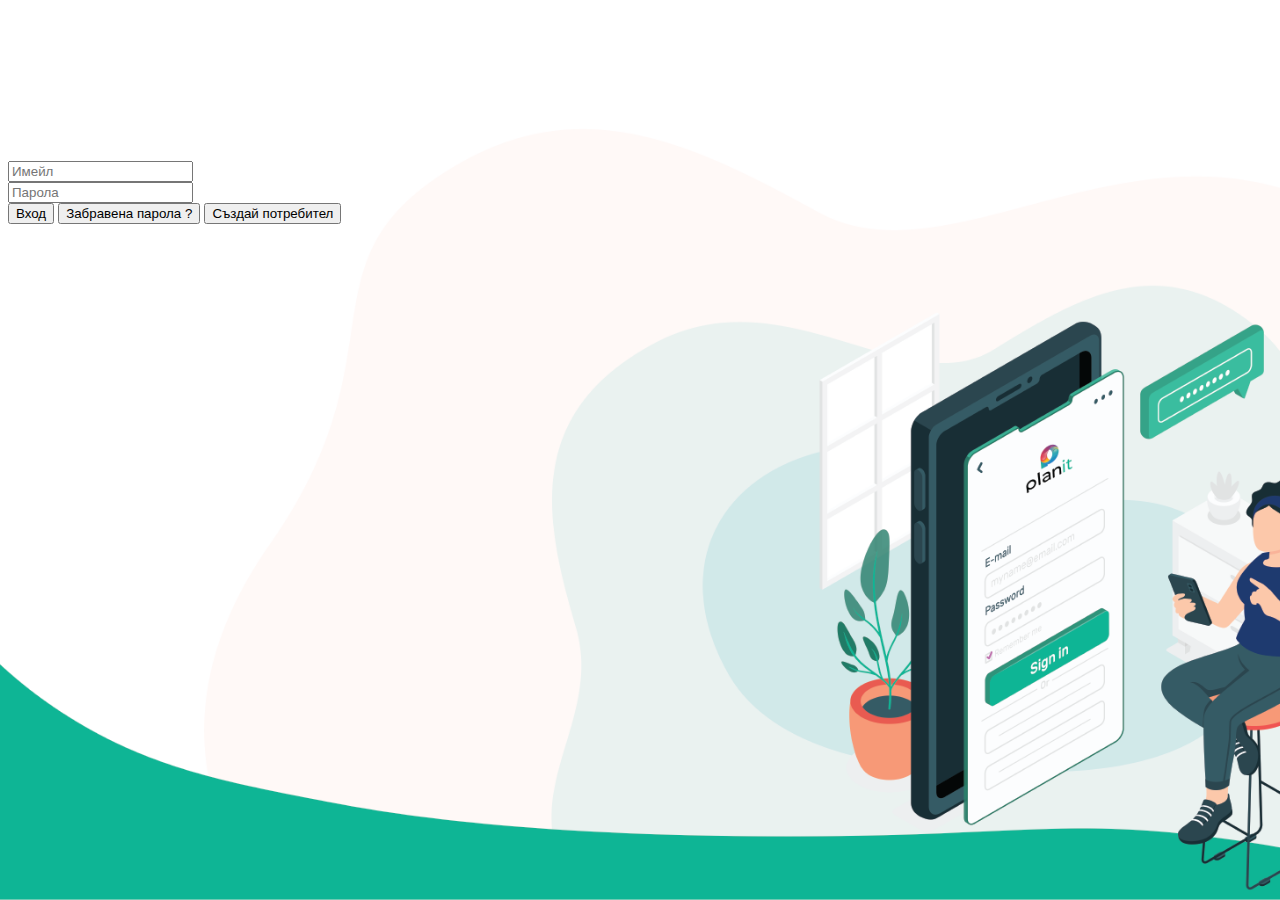
<file: index.html>
<!DOCTYPE html>
<html lang="en">
<head>
    <meta charset="UTF-8">
    <meta http-equiv="X-UA-Compatible" content="IE=edge">
    <link rel="stylesheet" href="style.css">
    <link rel="stylesheet" href="https://cdn.jsdelivr.net/npm/bootstrap@4.5.3/dist/css/bootstrap.min.css" integrity="sha384-TX8t27EcRE3e/ihU7zmQxVncDAy5uIKz4rEkgIXeMed4M0jlfIDPvg6uqKI2xXr2" crossorigin="anonymous">    
    <meta name="viewport" content="width=device-width, initial-scale=1.0">
    <title>PlanIT</title>
</head>
<body>
  <section class="container-fluid bg middle-box">
    <div class="row justify-content-center">
      <div class="col-7 col-sm-3">
        <form class="form-container text-center ">
          <div class="form-group mb-0">
            <label for="Email"></label>
            <input type="email" id="Email" class="form-control" aria-describedby="email" required placeholder="Имейл"> 

          </div>
          <div class="form-group">
            <label for="password"></label>
            
            <input type="password" class="form-control  " id="password" required aria-describedby="pass" placeholder="Парола" >
          </div>
          <button class="btn btn-primary btn-block btn-sm " type="submit">Вход</button>
          <button type="button" class="btn btn-link btn-sm text-dark">Забравена парола ?</button>
          <button class="btn btn-light btn-block btn-sm" type="submit">Създай потребител</button>
        </form>

      </div>
    </div>
  </section>
   
   
    
   
 
 
 
 

    
   
  
         <script src="https://cdn.jsdelivr.net/npm/bootstrap@5.0.2/dist/js/bootstrap.bundle.min.js" integrity="sha384-MrcW6ZMFYlzcLA8Nl+NtUVF0sA7MsXsP1UyJoMp4YLEuNSfAP+JcXn/tWtIaxVXM" crossorigin="anonymous"></script>
</body>
</html>
</file>
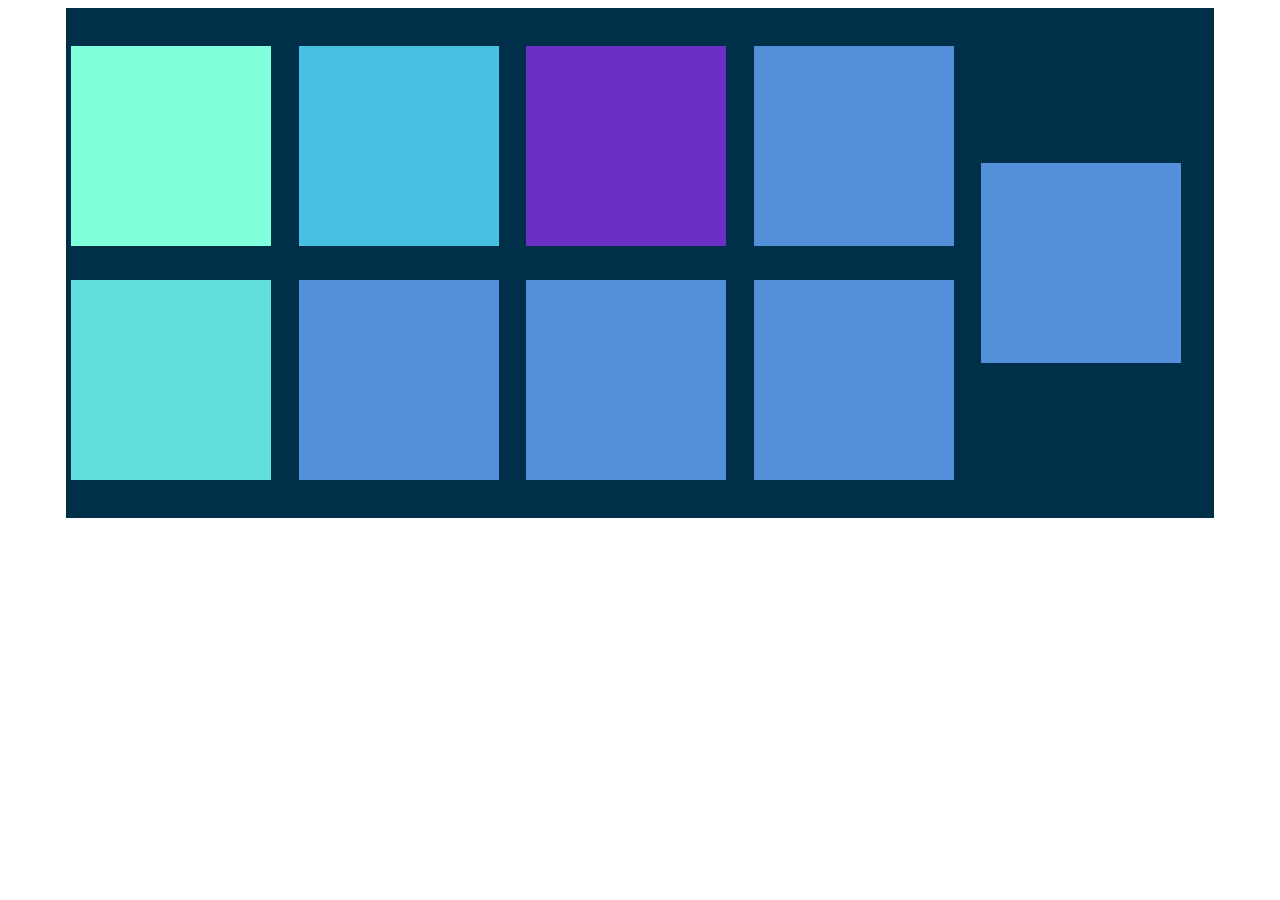
<file: test.html>
<!DOCTYPE html>
<html lang="en">
<head>
    <meta charset="UTF-8">
    <link rel="stylesheet" href="test.css">
    <meta http-equiv="X-UA-Compatible" content="IE=edge">
    <meta name="viewport" content="width=device-width, initial-scale=1.0">
    <title>GRID</title>
</head>
<body>
    <section id="container">
        <div style="background-color: #80ffdb;" ></div>
        <div style="background-color: #64dfdf;"></div>
        <div style="background-color: #48bfe3;"> </div>
        <div style="background-color: #5390d9;"></div>
        <div style="background-color: #6930c3"></div>
        <div style="background-color: #5390d9;"></div>
        <div style="background-color: #5390d9;"></div>
        <div style="background-color: #5390d9;"></div><div style="background-color: #5390d9;"></div>
    </section>
</body>
</html>
</file>
<file: style.css>
body {
    background: url('fon.png') no-repeat center center fixed;
    -webkit-background-size: cover;
    -moz-background-size: cover;
    background-size: cover;
    -o-background-size: cover;
}
.form-container {
  position: relative;
  top: 17vh;
  
  

}
</file>
<file: test.css>
#container{
    background-color: #003049;
    width: 90%;
    height: 500px;
    margin: 0 auto;
    border: 5px solid #003049;
    display: flex;
    flex-direction:column;
    justify-content: space-evenly;
    flex-wrap: wrap;
}

#container div {
    width: 200px;
    height: 200px;
}
</file>
